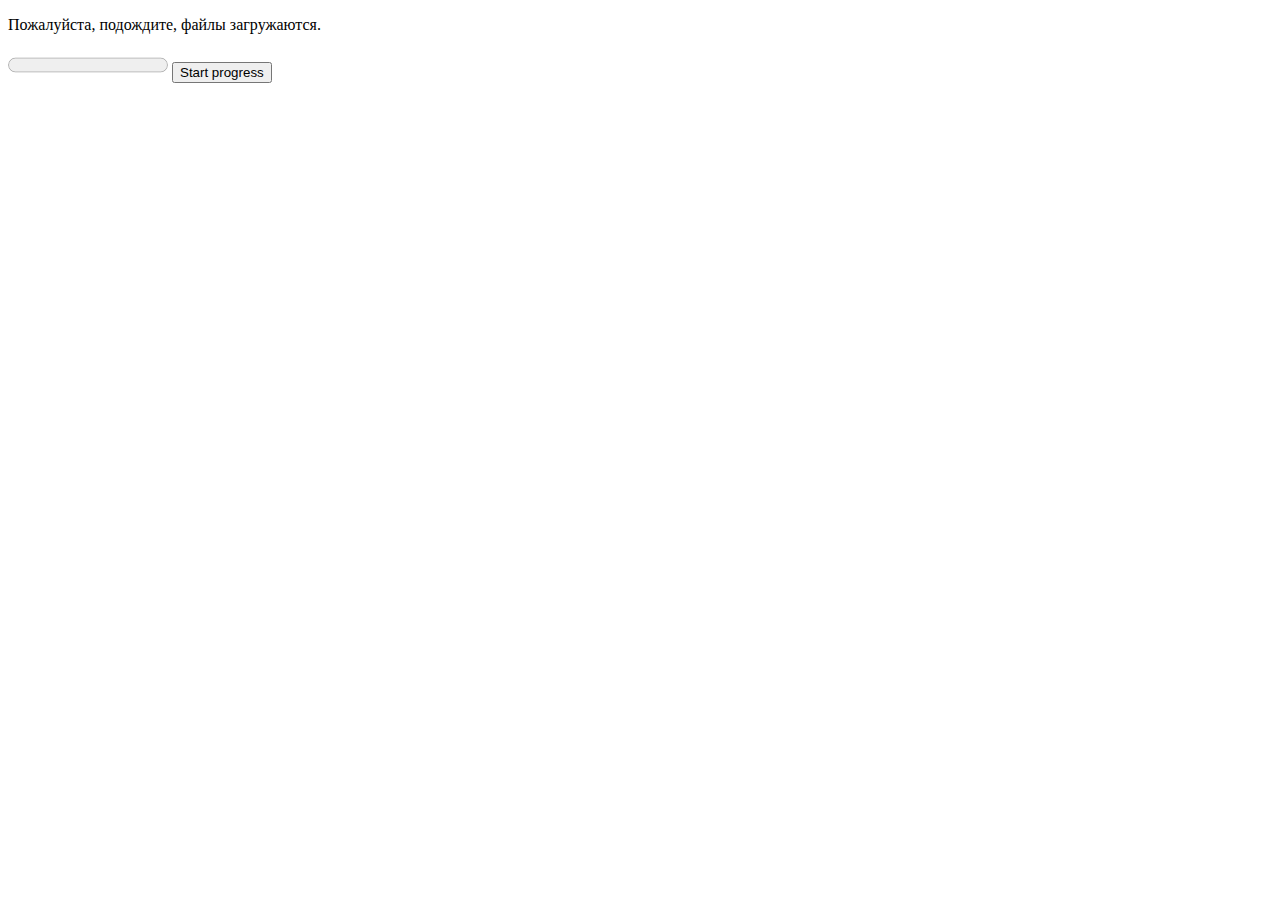
<file: progress-bar/index.html>
<!DOCTYPE html>
<html lang="en">
    <head>
        <title>Progress Bar Example</title>
    </head>
    <body>
        <p>Пожалуйста, подождите, файлы загружаются.</p>
        <!-- Progress Bar 
            http://htmlbook.ru/html/progress 
            Interesting examples - https://css-tricks.com/html5-progress-element/
        -->
        <progress id="progress-bar" max="100" value="0">
          Загружено на <span id="progress-value">0</span>%
        </progress>

        <!--
            Button that triggers progress.
            http://htmlbook.ru/html/button
            http://htmlbook.ru/html/attr/onclick
        -->
        <button onclick="startProgress()">Start progress</button>

        <script>
            // You can write here too...
            let progressBar = document.getElementById('progress-bar');
            let spanValue = document.getElementById('progress-value');

            function startProgress(){
                // The most part of the code should be written here. 
                progressBar.value++;
                spanValue.innerText = progressBar.value;
            }
        </script>
        <style>
            #progress-bar {
                height: 30px;
            }
        </style>
    </body>
</html>
</file>
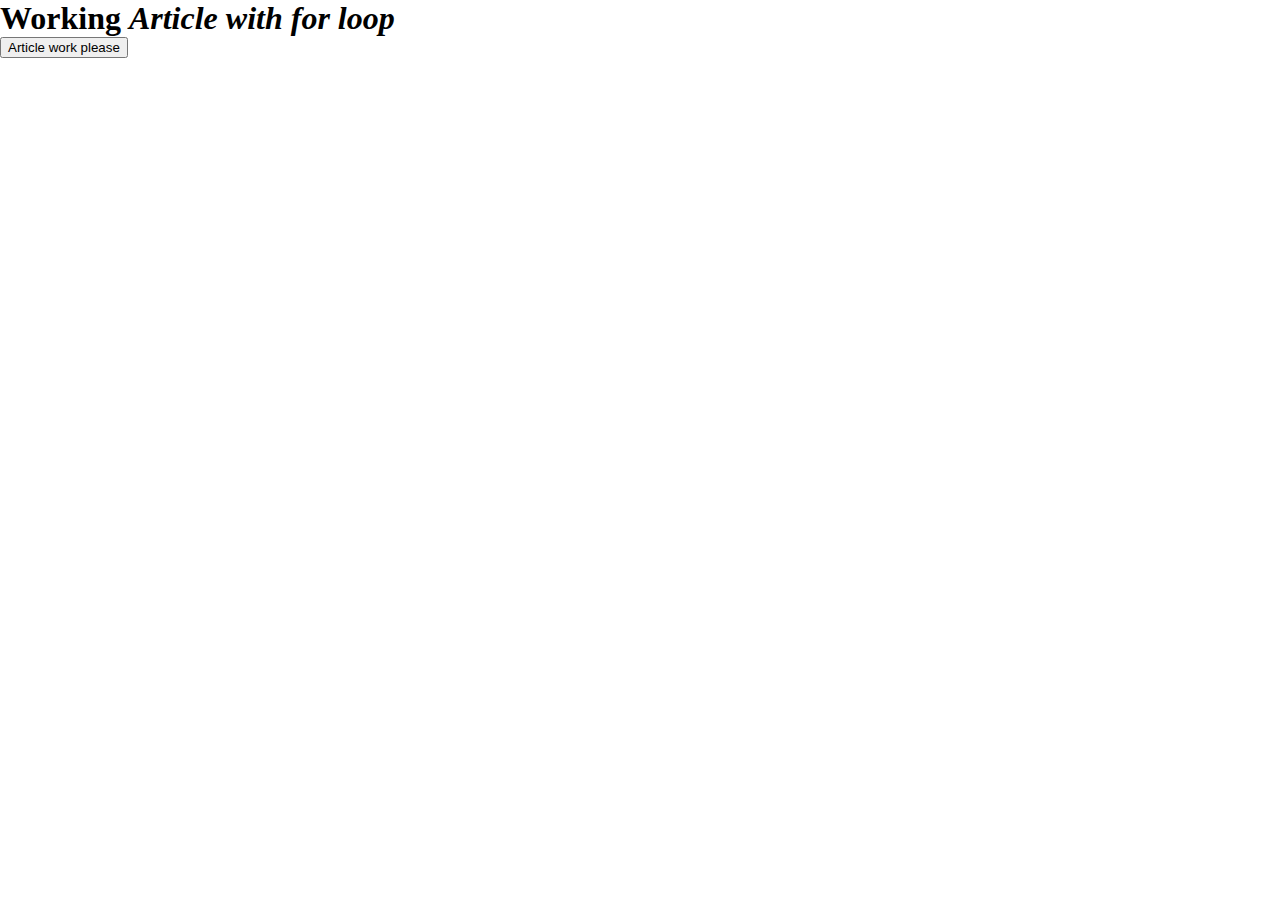
<file: task2/index.html>
<!DOCTYPE html>
<html>

<head>
    <meta charset="utf-8">
    <title>
        WebJS
    </title>
    <meta name="viewport" content="width=device-width, initial-scale=1.0">
    <link rel="stylesheet" href="style.css">

</head>

<body>

    <div id="app">
        <h1>Working <i> Article with for loop</i></h1>
        <div id="article-container">

        </div>
        <button id="working-article-button">Article work please</button>
    </div>

    <script src="index.js">

    </script>
</body>

</html>
</file>
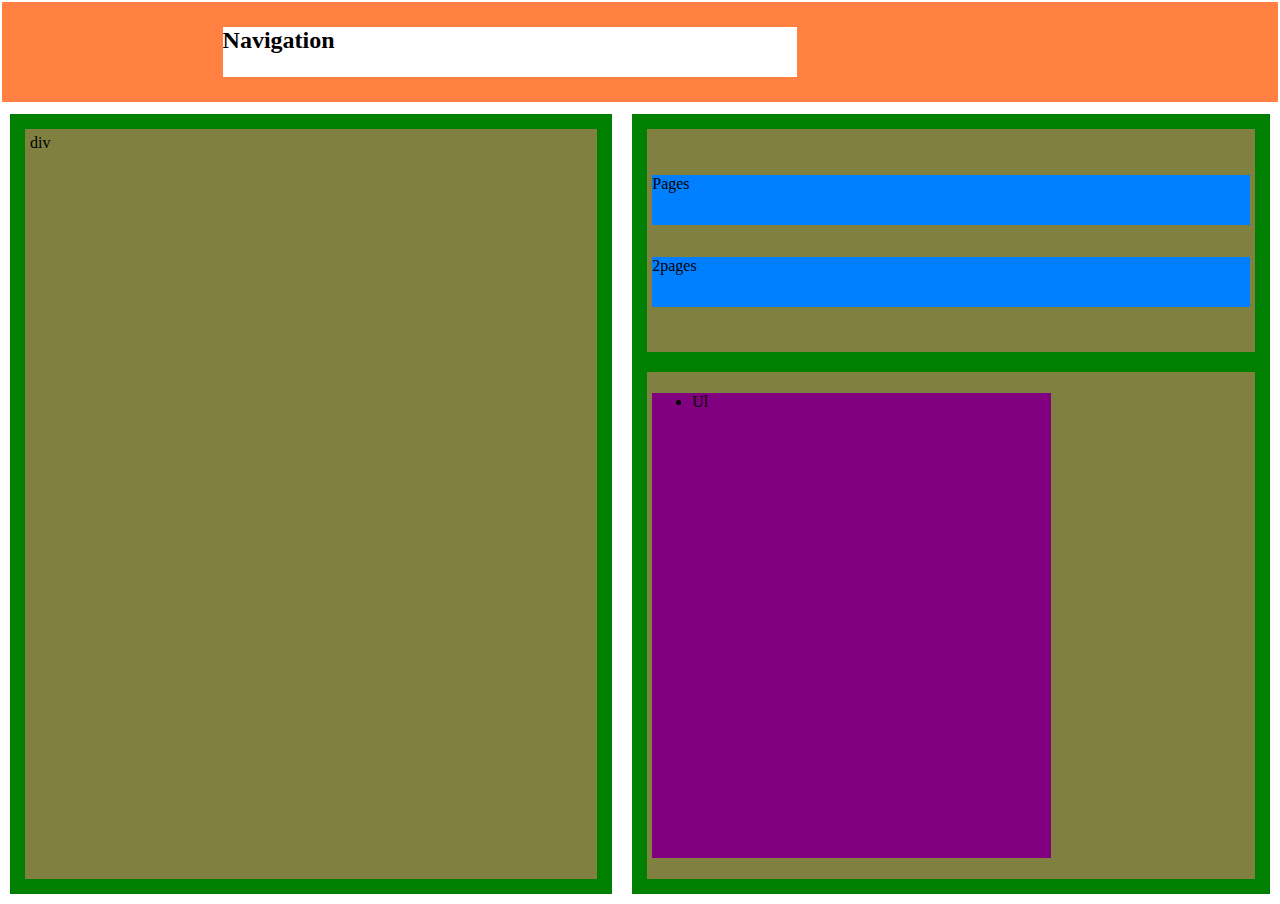
<file: task5/index.html>
<!DOCTYPE html>
<html>

<head>
    <meta charset="utf-8">
    <title>
        WebJS
    </title>
    <meta name="viewport" content="width=device-width, initial-scale=1.0">
    <link rel="stylesheet" href="style.css">

</head>

<body>

    <div id="app">
        <nav class="nav">
            <h2 class="whitebg">Navigation</h2>
            <ul></ul>
        </nav>
        <div class="container">
            <div class="first">

                <div class="second">
                    div
                </div>
            </div>
            <div class="first">

                <div class="second centerp">
                    <p>
                        Pages
                    </p>

                    <p>
                        2pages
                    </p>
                </div>

                <div class="second">
                    <ul>
                        <li>Ul</li>
                    </ul>
                </div>
            </div>
        </div>
    </div>
</body>




</html>
</file>
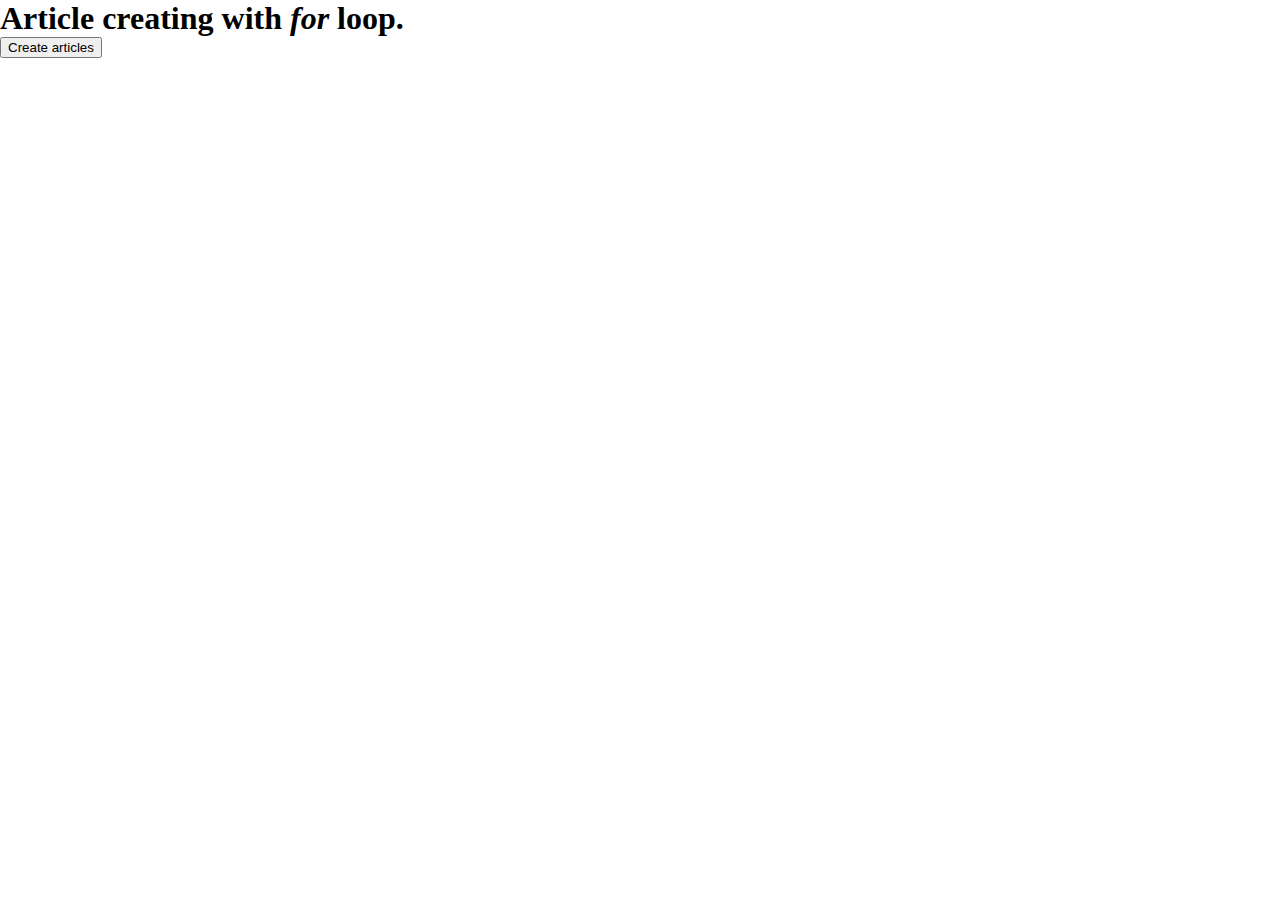
<file: task2/example/index.html>
<!DOCTYPE html>
<html>

<head>
    <meta charset="utf-8">
    <title>
        WebJS
    </title>
    <meta name="viewport" content="width=device-width, initial-scale=1.0">
    <link rel="stylesheet" href="style.css">

</head>

<body>

    <div id="app">
        <h1>Article creating with <i>for</i> loop.</h1>
        <div id="article-container">

        </div>
        <button id="create-article-button">Create articles</button>
    </div>

    <script src="index.js">

    </script>
</body>

</html>
</file>
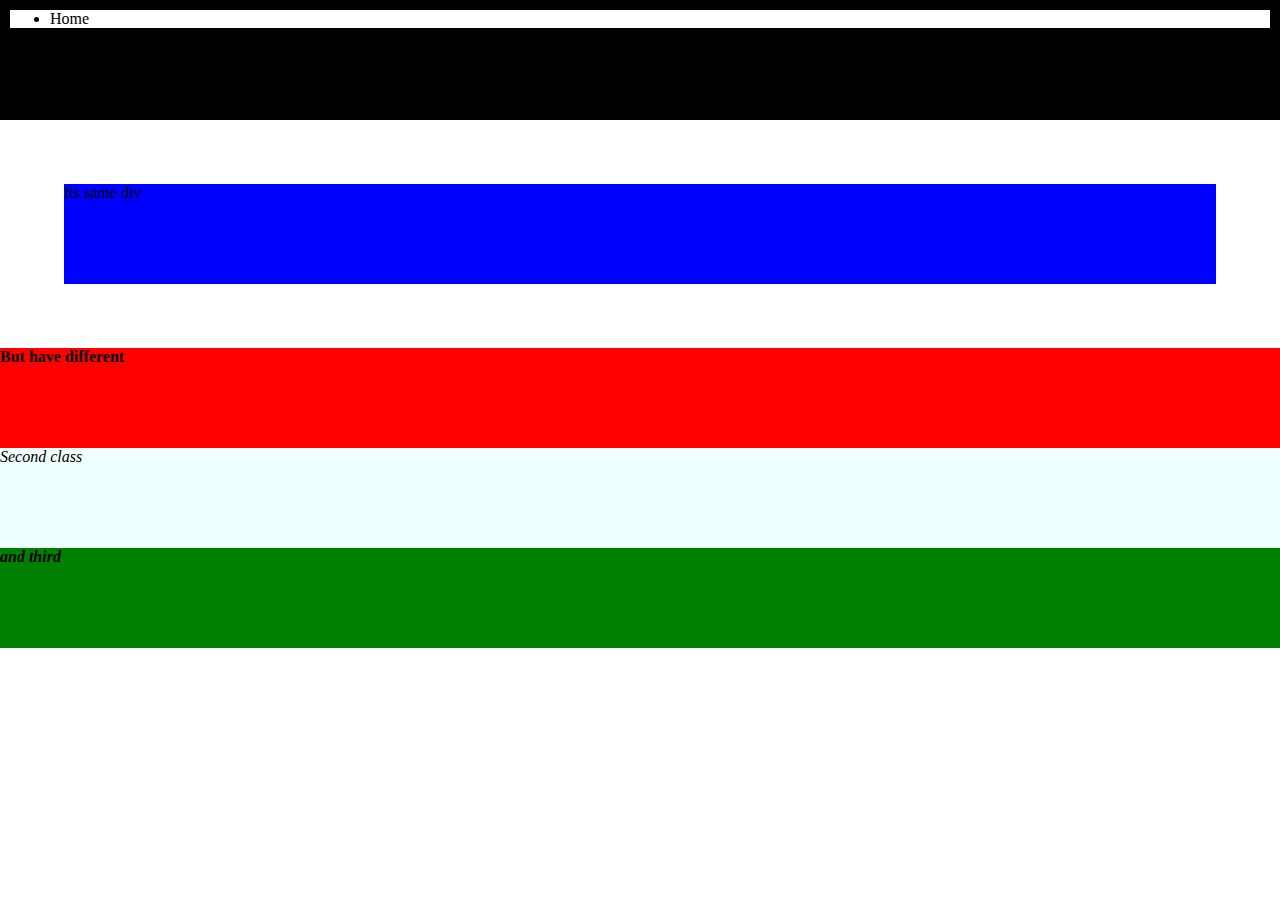
<file: task5/Task6/Task7/index.html>
<!DOCTYPE html>
<html>

<head>
    <meta charset="utf-8">
    <title>
        WebJS
    </title>
    <meta name="viewport" content="width=device-width, initial-scale=1.0">
    <link rel="stylesheet" href="style.css">
</head>

<body>
    <div id="app">
        <div id="container">
            <div class="main black-bg padding-10">
                <nav>
                    <ul>
                        <li>
                            Home
                        </li>
                    </ul>
                </nav>
            </div>
            <div class="main blue-bg margin-5">
                <p>
                    Its same div
                </p>
            </div>
            <div class="main red-bg j-c">
                <b>But have different </b>
            </div>
            <div class="main azure-bg align-items">
                <i>Second class</i>
            </div>
            <div class="main green-bg margin-0">
                <strong><i>and third</i></strong>
            </div>
        </div>
    </div>
</body>

</html>
</file>
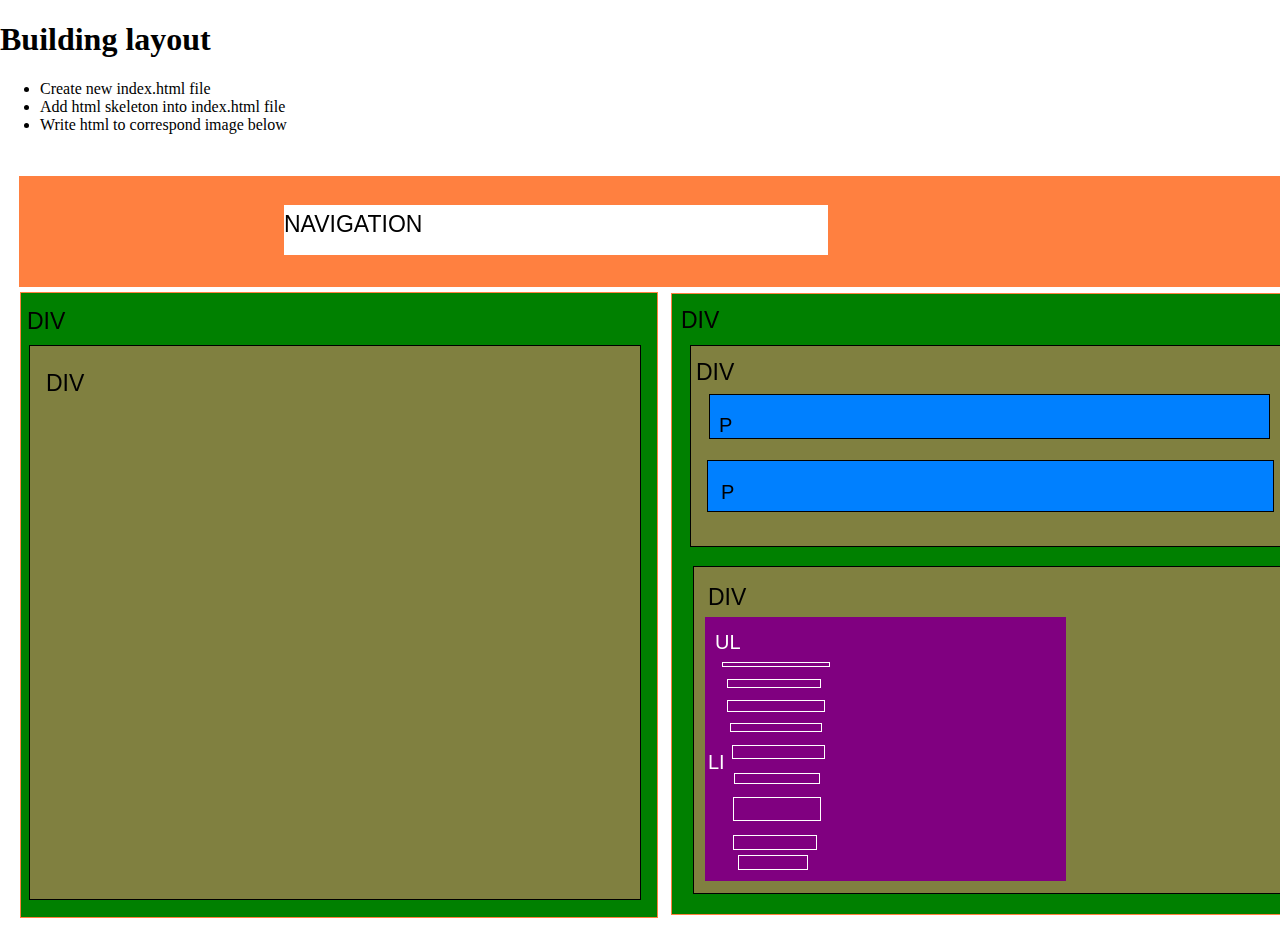
<file: task5/task5_index.html>
<!DOCTYPE html>
<html>

<head>
    <meta charset="utf-8">
    <title>
        WebJS
    </title>
    <meta name="viewport" content="width=device-width, initial-scale=1.0">
    <link rel="stylesheet" href="style.css">

</head>

<body>

    <div id="app">
        <h1>Building layout</h1>
        <p>
            <ul>
                <li>Create new  index.html file</li>
                <li>Add html skeleton into index.html file</li>
                <li>Write html to correspond image below</li>
            </ul>
            <br>
            <img src="./page-layout.png" alt="page layout"/>
        </p>
    </div>
</body>

</html>
</file>
<file: task2/style.css>
body {
    margin: 0;
}
h1,h2,h3,h4,h5,h6 {
    margin: 0;
}
#app {
    width: 100vw;
    height: 100vh;
}

.article {
    width: 50%;
}
</file>
<file: task5/style.css>
body {
    margin: 0;
}

h2 {
    margin: 0;
}

#app {
    width: 100%;
    height: 100vh;
}

.nav {
    background-color: #ff8040;
    min-height: 100px;
    margin: 2px;
    display: flex;
    justify-content: space-evenly;
    align-items: center;
}

h2.whitebg {
    background: white;
    width: 45%;
    height: 50px;
}

.container {
    display: flex;
    height: calc(100vh - 100px);
    position: relative;
}

.first {
    margin: 10px;
    background-color: #008000;
    flex-grow: 1;
    padding: 5px;
    position: relative;
    display: flex;
    flex-direction: column;
}

.second {
    flex-basis: 70%;
    background-color: #808040;
    padding: 5px;
    margin: 10px;
    flex-grow: 1;
    display: flex;
    flex-direction: column;
    min-height: 0;
}

.second.centerp {
    justify-content: center;
    flex-basis: 30%;
}

.second p {
    min-height: 50px;
    background-color: #0080ff;
}

.second ul {
    background-color: #800080;
    max-width: 60%;
    flex-grow: 1;
    overflow: auto;
    min-height: 0;
}
</file>
<file: task2/example/style.css>
body {
    margin: 0;
}
h1,h2,h3,h4,h5,h6 {
    margin: 0;
}
#app {
    width: 100vw;
    height: 100vh;
}

.article {
    width: 50%;
}
</file>
<file: task5/Task6/Task7/style.css>
ul {
    margin: 0;
    background: white;
}

body {
    margin: 0;
}

.main {
    flex-basis: auto;
    flex-grow: 1;
    height: 100px;
    max-width: 100%;
}

.main.blue-bg.margin-5 {
    background-color: blue;
    margin: 5%;
    flex-grow: 1;
}

.main.black-bg.padding-10 {
    padding: 10px;
    background-color: black;
}

p {
    margin: 0;
}

.main.red-bg.j-c {
    background: red;
    justify-content: center;
}

.main.azure-bg.align-items {
    background: azure;
    align-items: center;
}

.main.green-bg.margin-0 {
    background-color: green;
    margin: 0;
}
</file>
